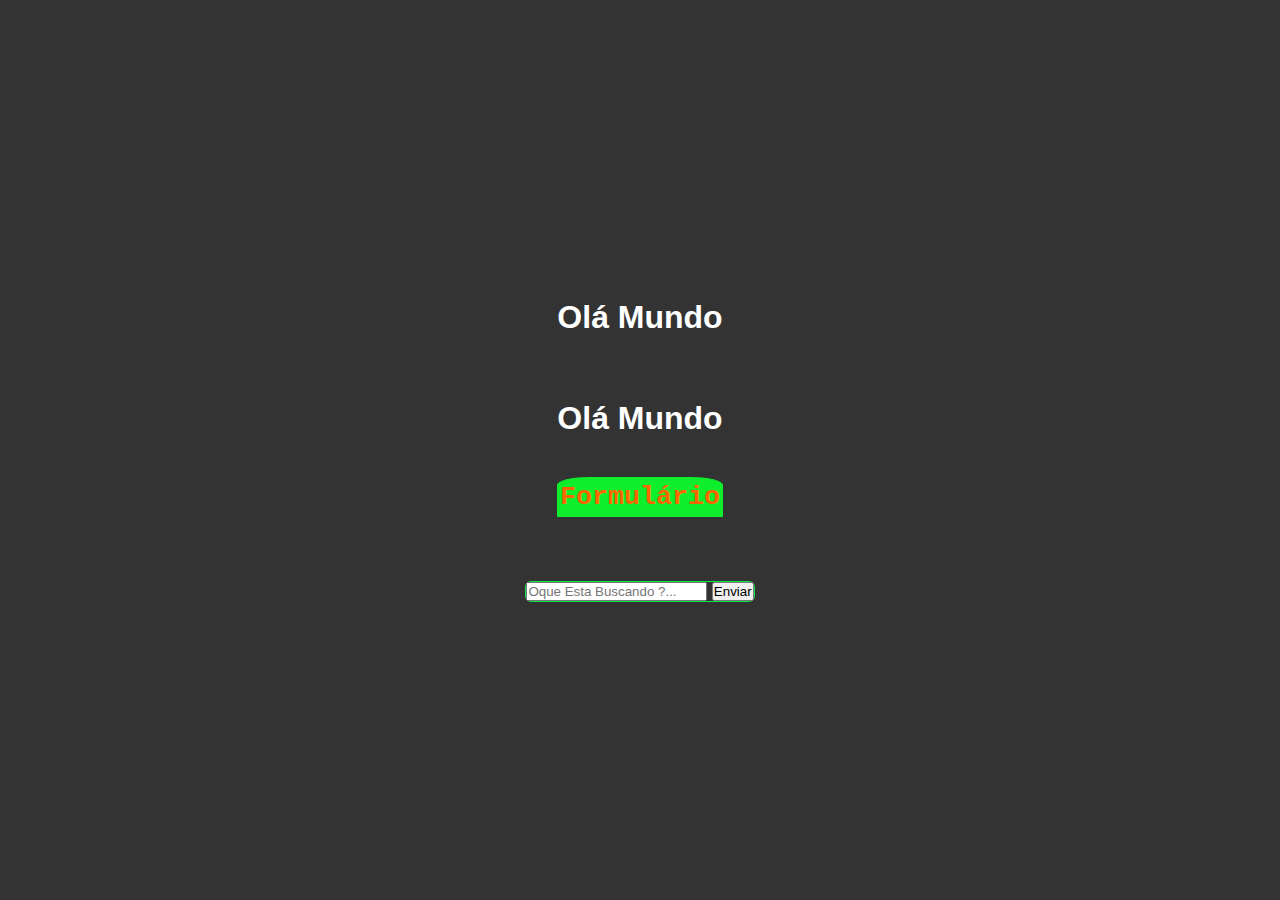
<file: index.html>
<!DOCTYPE html>
<html lang="pt-br">

<head>
    <meta charset="UTF-8">
    <meta http-equiv="X-UA-Compatible" content="IE=edge">
    <meta name="viewport" content="width=device-width, initial-scale=1.0">
    <link rel="stylesheet" type="text/css" href="style.css">
    <title>Index</title>
</head>

<body>

    <h1>Olá Mundo</h1>
 
    <div class="main">

        <h1>Olá Mundo</h1>
    
        <button class="formulario">
            <a href="pagina-formulario.html">Formulário</a>
        </button>
    </div>
    <div class="containerbar">
    <div class="campodebusca">
        <input type="text" class="searchTerm" placeholder="Oque Esta Buscando ?...">
        <button type="submit" class="searchButton">
            Enviar
        </button>
    </div>
</div>
</body>

</html>
</file>
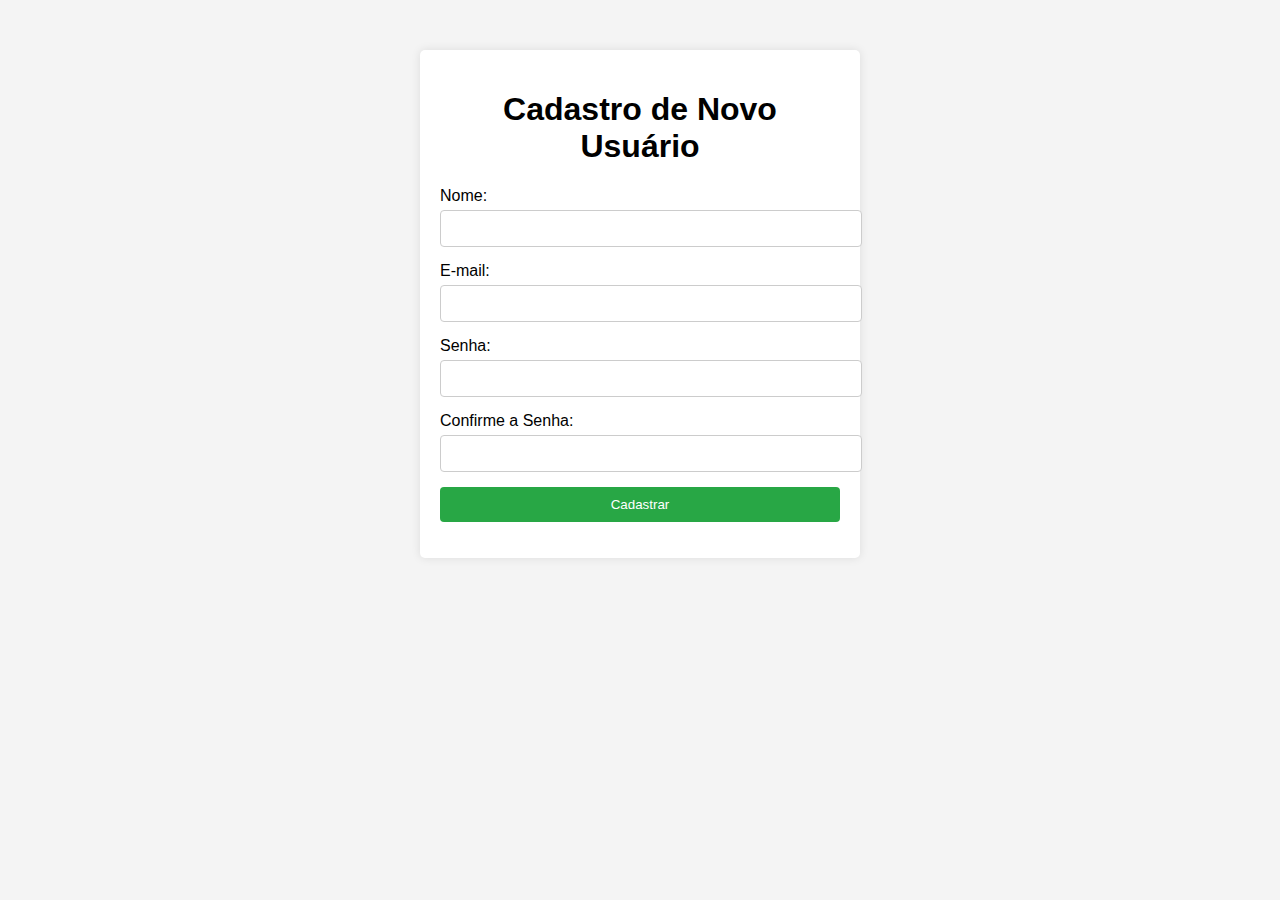
<file: pagina-formulario.html>
<!DOCTYPE html>
<html lang="pt-BR">
<head>
    <meta charset="UTF-8">
    <meta name="viewport" content="width=device-width, initial-scale=1.0">
    <title>Cadastro de Usuário</title>
    
</head>
<body>
    <div class="container">
        <h1>Cadastro de Novo Usuário</h1>
        <form id="registrationForm">
            <div class="form-group">
                <label for="name">Nome:</label>
                <input type="text" id="name" name="name" required>
            </div>
            <div class="form-group">
                <label for="email">E-mail:</label>
                <input type="email" id="email" name="email" required>
            </div>
            <div class="form-group">
                <label for="password">Senha:</label>
                <input type="password" id="password" name="password" required>
            </div>
            <div class="form-group">
                <label for="confirmPassword">Confirme a Senha:</label>
                <input type="password" id="confirmPassword" name="confirmPassword" required>
            </div>
            <button type="submit">Cadastrar</button>
            <p id="message" class="message"></p>
        </form>
    </div>
<style>

body {
    font-family: Arial, sans-serif;
    background-color: #f4f4f4;
    margin: 0;
    padding: 0;
}

.container {
    max-width: 400px;
    margin: 50px auto;
    padding: 20px;
    background-color: #fff;
    border-radius: 5px;
    box-shadow: 0 0 10px rgba(0, 0, 0, 0.1);
}

h1 {
    text-align: center;
}

.form-group {
    margin-bottom: 15px;
}

label {
    display: block;
    margin-bottom: 5px;
}

input {
    width: 100%;
    padding: 10px;
    border: 1px solid #ccc;
    border-radius: 4px;
}

button {
    width: 100%;
    padding: 10px;
    background-color: #28a745;
    color: #fff;
    border: none;
    border-radius: 4px;
    cursor: pointer;
}

button:hover {
    background-color: #218838;
}

.message {
    text-align: center;
    margin-top: 15px;
    color: red;
}
   
</style>


    <script >

document.getElementById('registrationForm').addEventListener('submit', function(event) {
    event.preventDefault();

    const password = document.getElementById('password').value;
    const confirmPassword = document.getElementById('confirmPassword').value;
    const message = document.getElementById('message');

    if (password !== confirmPassword) {
        message.textContent = 'As senhas não coincidem!';
    } else {
        message.textContent = 'Cadastro realizado com sucesso!';
        // Aqui você pode adicionar a lógica para enviar os dados do formulário
    }
});

    </script>
</body>
</html>
</file>
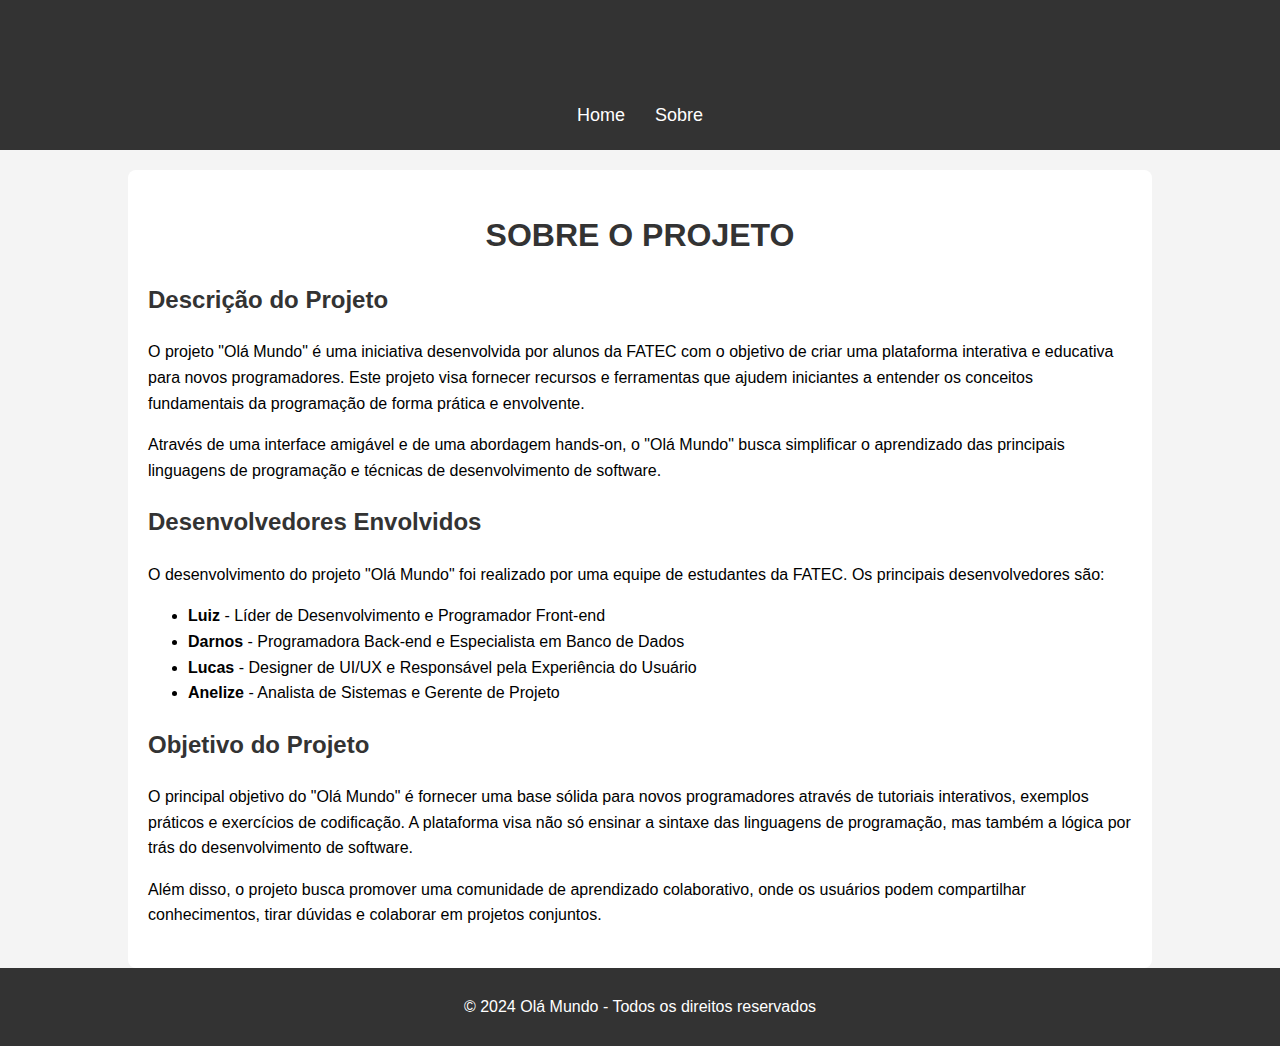
<file: Sobre.html>
<!DOCTYPE html>
<html lang="pt-BR">

<head>
    <meta charset="UTF-8">
    <meta name="viewport" content="width=device-width, initial-scale=1.0">
    <title>Sobre o Projeto - Olá Mundo</title>
    <style>
        body {
            font-family: Arial, sans-serif;
            line-height: 1.6;
            margin: 0;
            padding: 0;
            background-color: #f4f4f4;
        }

        header {
            background: #333;
            color: #fff;
            padding: 10px 0;
        }

        nav {
            display: flex;
            justify-content: center;
            margin: 10px 0;
        }

        nav a {
            color: #fff;
            text-decoration: none;
            margin: 0 15px;
            font-size: 18px;
        }

        nav a:hover {
            text-decoration: underline;
        }

        .container {
            width: 80%;
            margin: auto;
            overflow: hidden;
        }

        h1 {
            color: #333;
            text-align: center;
            margin: 20px 0;
        }

        .content {
            padding: 20px;
            background: #fff;
            margin-top: 20px;
            border-radius: 8px;
        }

        .section {
            margin-bottom: 20px;
        }

        .section h2 {
            color: #333;
        }

        footer {
            background: #333;
            color: #fff;
            text-align: center;
            padding: 10px 0;
            position: relative;
            bottom: 0;
            width: 100%;
        }

        a {
            color: #007bff;
            text-decoration: none;
        }

        a:hover {
            text-decoration: underline;
        }
    </style>
</head>

<body>
    <header>
        <div class="container">
            <h1>SOBRE O PROJETO</h1>
            <nav>
                <a href="index.html">Home</a>
                <a href="sobre.html">Sobre</a>
            </nav>
        </div>
    </header>

    <div class="container">
        <div class="content">
            <section class="section">
                <h1>SOBRE O PROJETO</h1>
                <h2>Descrição do Projeto</h2>
                <p>O projeto "Olá Mundo" é uma iniciativa desenvolvida por alunos da FATEC com o objetivo de criar uma
                    plataforma interativa e educativa para novos programadores. Este projeto visa fornecer recursos e
                    ferramentas que ajudem iniciantes a entender os conceitos fundamentais da programação de forma
                    prática e envolvente.</p>
                <p>Através de uma interface amigável e de uma abordagem hands-on, o "Olá Mundo" busca simplificar o
                    aprendizado das principais linguagens de programação e técnicas de desenvolvimento de software.</p>
            </section>

            <section class="section">
                <h2>Desenvolvedores Envolvidos</h2>
                <p>O desenvolvimento do projeto "Olá Mundo" foi realizado por uma equipe de estudantes da FATEC. Os
                    principais desenvolvedores são:</p>
                <ul>
                    <li><strong>Luiz</strong> - Líder de Desenvolvimento e Programador Front-end</li>
                    <li><strong>Darnos</strong> - Programadora Back-end e Especialista em Banco de Dados</li>
                    <li><strong>Lucas</strong> - Designer de UI/UX e Responsável pela Experiência do Usuário</li>
                    <li><strong>Anelize</strong> - Analista de Sistemas e Gerente de Projeto</li>
                </ul>
            </section>

            <section class="section">
                <h2>Objetivo do Projeto</h2>
                <p>O principal objetivo do "Olá Mundo" é fornecer uma base sólida para novos programadores através de
                    tutoriais interativos, exemplos práticos e exercícios de codificação. A plataforma visa não só
                    ensinar a sintaxe das linguagens de programação, mas também a lógica por trás do desenvolvimento de
                    software.</p>
                <p>Além disso, o projeto busca promover uma comunidade de aprendizado colaborativo, onde os usuários
                    podem compartilhar conhecimentos, tirar dúvidas e colaborar em projetos conjuntos.</p>
            </section>


        </div>
    </div>

    <footer>
        <p>&copy; 2024 Olá Mundo - Todos os direitos reservados</p>
    </footer>
</body>

</html>
</file>
<file: style.css>
* {
    margin: 0;
    padding: 0;
    box-sizing: border-box;
}

body {
    font-family:'Trebuchet MS', 'Lucida Sans Unicode', 'Lucida Grande', 'Lucida Sans', Arial, sans-serif;
    background-color: #333;
    display: flex;
    justify-content: center;
    /* Centraliza horizontalmente */
    height: 100vh;
    /* Altura total da janela */
    margin: 0;
    /* Remove margens padrão */
    display: flex;
    flex-direction: column;
    align-items: center;
    justify-content: center;
    gap: 4rem;
}

h1 {
    color: white;
}


.main {
    display: flex;
    flex-direction: column;
}

.formulario{
    margin-top: 3em;
    border: solid 1px rgb(15, 238, 44);
    height: 3em;
    border-radius: 20% 20% 0% 0%;
    background-color: rgb(15, 238, 44);
    transition: background-color 0.5s ease, color 0.5s ease, transform 0.5s ease;
}

.formulario a {
    font-family: 'Courier New', Courier, monospace;
    font-weight: bolder;
    font-size: 2em;
    color: rgb(255, 102, 0);
    text-decoration: none;
}
.formulario:hover{
    background-color: rgb(255, 102, 0);
    border: solid 1px rgb(255, 102, 0);
    transform: scale(1.2)
}

.formulario:hover a{
    color: rgb(15, 238, 44)
}
.campodebusca{
    border: 1px rgb(9, 233, 69) solid;
    border-radius: 6px;
}
</file>
